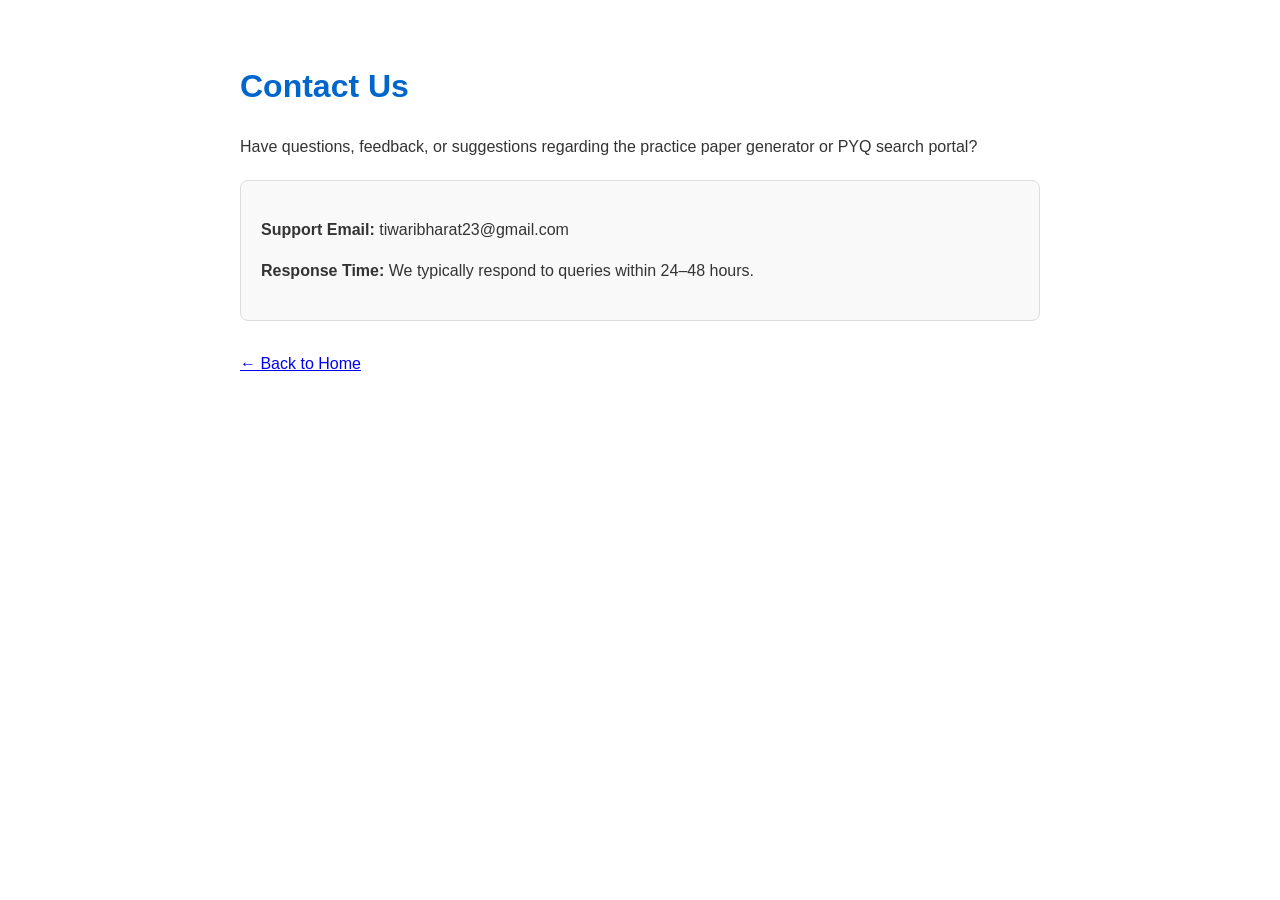
<file: contact.html>
<!DOCTYPE html>
<html lang="en">
<head>
  <meta charset="UTF-8">
  <meta name="viewport" content="width=device-width, initial-scale=1.0">
  <title>Contact Us - CBSE Practice Paper Generator</title>
  <style>
    body { font-family: sans-serif; line-height: 1.6; padding: 40px; max-width: 800px; margin: auto; color: #333; }
    h1 { color: #0066cc; }
    .contact-card { background: #f9f9f9; border: 1px solid #ddd; padding: 20px; border-radius: 8px; margin-top: 20px; }
  </style>
</head>
<body>
  <h1>Contact Us</h1>
  <p>Have questions, feedback, or suggestions regarding the practice paper generator or PYQ search portal?</p>
  
  <div class="contact-card">
    <p><strong>Support Email:</strong> tiwaribharat23@gmail.com</p>
    <p><strong>Response Time:</strong> We typically respond to queries within 24–48 hours.</p>
  </div>

  <p style="margin-top: 30px;"><a href="index.html">&larr; Back to Home</a></p>
</body>
</html>
</file>
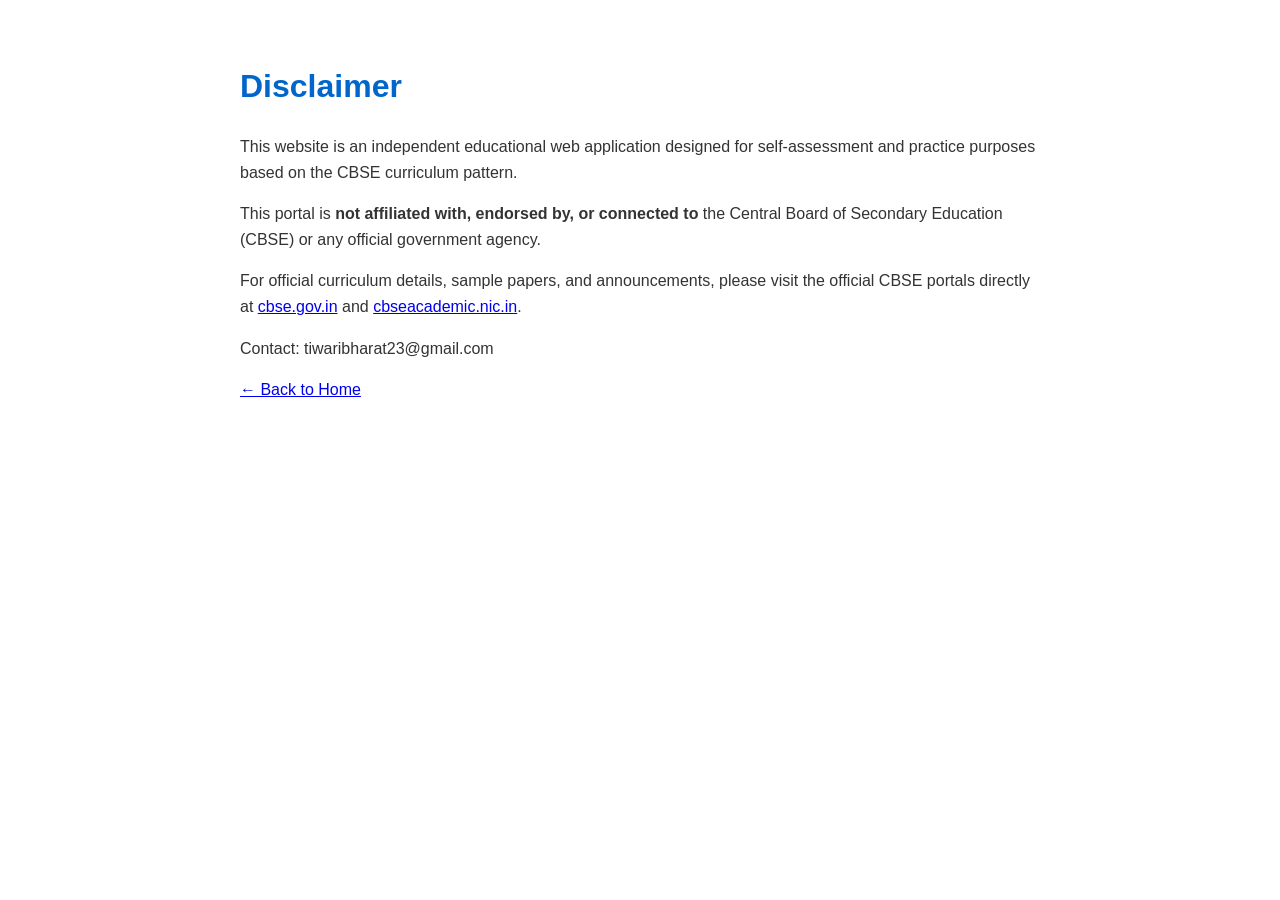
<file: disclaimer.html>
<!DOCTYPE html>
<html lang="en">
<head>
  <meta charset="UTF-8">
  <meta name="viewport" content="width=device-width, initial-scale=1.0">
  <title>Disclaimer - CBSE Practice Paper Generator</title>
  <style>
    body { font-family: sans-serif; line-height: 1.6; padding: 40px; max-width: 800px; margin: auto; color: #333; }
    h1 { color: #0066cc; }
  </style>
</head>
<body>
  <h1>Disclaimer</h1>
  <p>This website is an independent educational web application designed for self-assessment and practice purposes based on the CBSE curriculum pattern.</p>
  <p>This portal is <strong>not affiliated with, endorsed by, or connected to</strong> the Central Board of Secondary Education (CBSE) or any official government agency.</p>
  <p>For official curriculum details, sample papers, and announcements, please visit the official CBSE portals directly at <a href="https://www.cbse.gov.in" target="_blank">cbse.gov.in</a> and <a href="https://cbseacademic.nic.in" target="_blank">cbseacademic.nic.in</a>.</p>
  <p>Contact: tiwaribharat23@gmail.com</p>
  <p><a href="index.html">&larr; Back to Home</a></p>
</body>
</html>
</file>
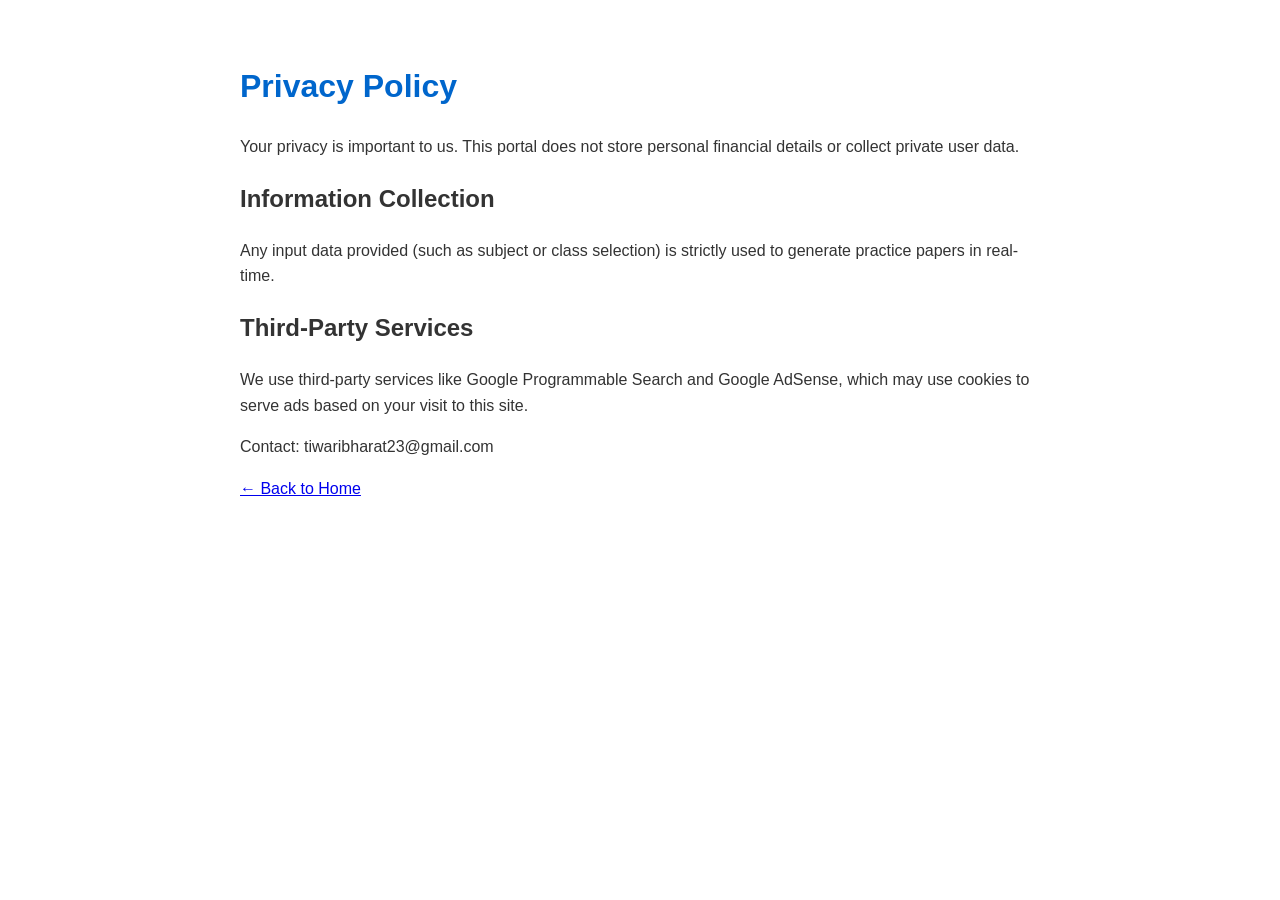
<file: privacy.html>
<!DOCTYPE html>
<html lang="en">
<head>
  <meta charset="UTF-8">
  <title>Privacy Policy - CBSE Practice Paper Generator</title>
  <style>
    body { font-family: sans-serif; line-height: 1.6; padding: 40px; max-width: 800px; margin: auto; color: #333; }
    h1 { color: #0066cc; }
  </style>
</head>
<body>
  <h1>Privacy Policy</h1>
  <p>Your privacy is important to us. This portal does not store personal financial details or collect private user data.</p>
  <h2>Information Collection</h2>
  <p>Any input data provided (such as subject or class selection) is strictly used to generate practice papers in real-time.</p>
  <h2>Third-Party Services</h2>
  <p>We use third-party services like Google Programmable Search and Google AdSense, which may use cookies to serve ads based on your visit to this site.</p>
  <p>Contact: tiwaribharat23@gmail.com</p>
  <p><a href="index.html">&larr; Back to Home</a></p>
</body>
</html>
</file>
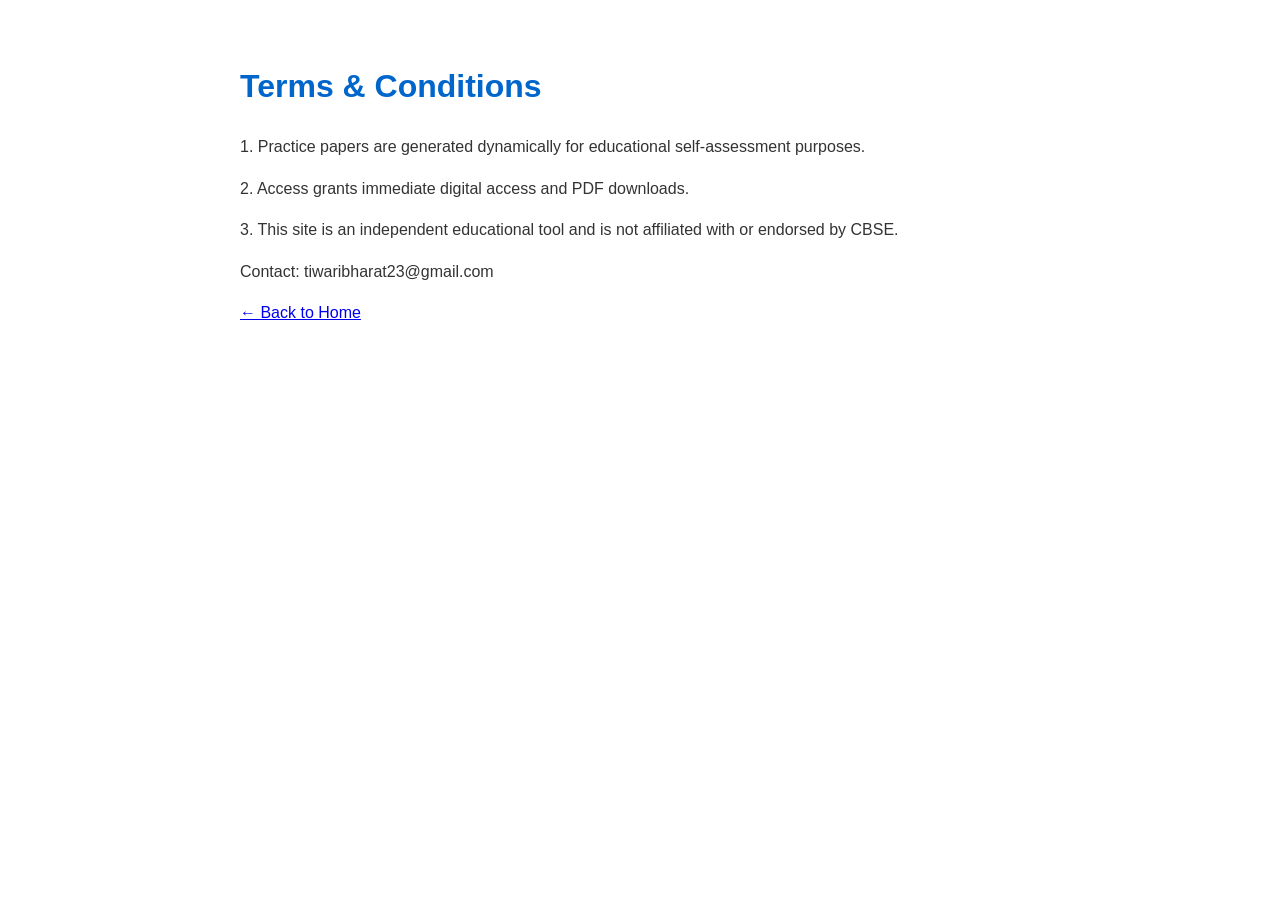
<file: terms.html>
<!DOCTYPE html>
<html lang="en">
<head>
  <meta charset="UTF-8">
  <title>Terms & Conditions - CBSE Practice Paper Generator</title>
  <style>
    body { font-family: sans-serif; line-height: 1.6; padding: 40px; max-width: 800px; margin: auto; color: #333; }
    h1 { color: #0066cc; }
  </style>
</head>
<body>
  <h1>Terms & Conditions</h1>
  <p>1. Practice papers are generated dynamically for educational self-assessment purposes.</p>
  <p>2. Access grants immediate digital access and PDF downloads.</p>
  <p>3. This site is an independent educational tool and is not affiliated with or endorsed by CBSE.</p>
  <p>Contact: tiwaribharat23@gmail.com</p>
  <p><a href="index.html">&larr; Back to Home</a></p>
</body>
</html>
</file>
